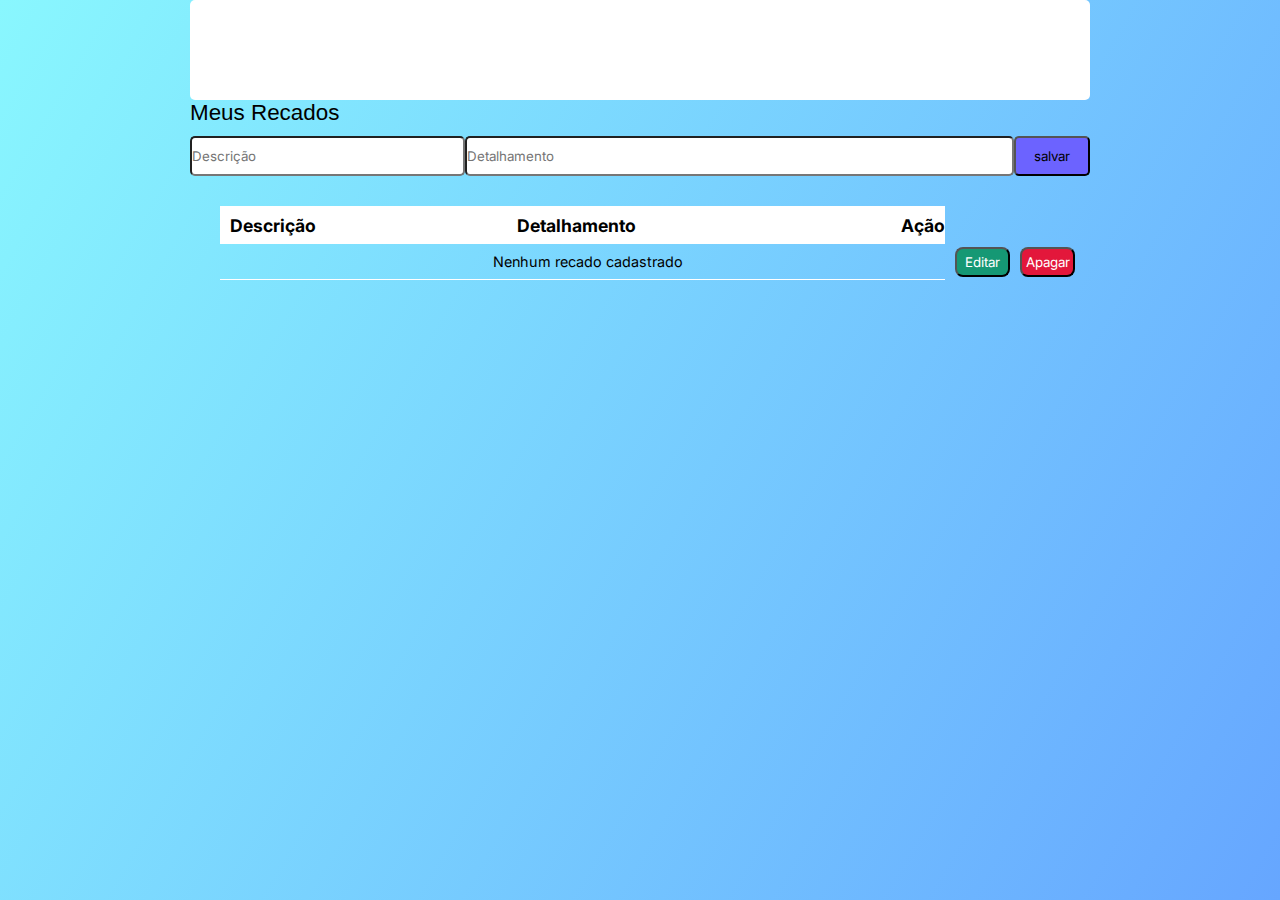
<file: recados.html>
<!DOCTYPE html>
<html lang="pt-BR">
<head>
    <meta charset="UTF-8">
    <meta http-equiv="X-UA-Compatible" content="IE=edge">
    <meta name="viewport" content="width=device-width, initial-scale=1.0">
    <link rel="stylesheet" href="./public/css/style.css">
    <title>Recados</title>
    
</head>
<body>
   <main>
    <section class="painel">
        <div class="painel-dados">
        </div> 
        <h2 id="titulo-pagina"> Meus Recados</h2>
        <form id="form-painel">
            <input type="text" id="input-desc" placeholder="Descrição">
            <input type="text" id="input-det" placeholder="Detalhamento">
            <input type="submit" class="btn" id="btn-salvar" value="salvar">
        </form>
        <div class="painel-recados">
            <table id="tabela-recados">
                <thead>
                   <tr>
                    <th id="th-descricao">Descrição</th>
                    <th id="th-detalhamento"> Detalhamento</th>
                    <th id="th-acao">Ação</th>
                   </tr>
                </thead>
                <tbody>
                    <tr id="linha-inicial">
                        <td colspan="4" class="linha">Nenhum recado cadastrado</td>
                        <td><button class="btn-editar">Editar</button></td> 
                        <td><button class="btn-apagar">Apagar</button></td>

                    </tr>
                </tbody>
            </table>
        </div>
   </section>
   </main>
      
      <script src="index.js"></script>
      
</body>
</html>
</file>
<file: public/css/style.css>
@import url('https://fonts.googleapis.com/css2?family= Inter: wght @200 & display=swap');
* {
    padding: 0;
    margin: 0;
    box-sizing: border-box;
    font-family: 'Inter', sans-serif;
}

body {
    width: 100%;
    height: 100vh;
    display: flex;
    justify-content: center;
    align-items: center;
    background: linear-gradient(120deg, #89f7fe 0%, #66a6ff 100%);
    
}
.container{
    width: 80%;
    height: 80vh;
    display: flex;
    box-shadow: 5px 5px 10px rgba(0, 0 , 0 , 0.212);
}
/* imagem pagina login */
.form-image2 {
    width: 70%;
    display: flex;
    justify-content: center;
    align-items: center;
    padding: 1rem;
    background: url(../imgs/andando.png);
    background-position: center;
    
}
/* imagem registre-se */
.form-image {
    width: 60%;
    display: flex;
    justify-content: center;
    align-items: center;
    background-color: #fde3a7d7;
    padding: 2rem;
    background-image: url(../imgs/escritorio.png);
}
/* formulario */
.form {
    width: 50%;
    display: flex;
    flex-direction:column;
    justify-content: center;
    align-items: center;
    background-color: #fff;
    padding: 3rem;

}
.form-header {
    margin-bottom: 3rem;
    display: flex;
    justify-content: space-between;
}
/* pagina de login  */
.login-button {
    display: flex;
    align-items: center;

}
/* buttons pagina login */
.login-button2{
    border: none;
    background-color: #4468c5;
    padding: 0.4rem 1rem;
    border-radius: 5px;
    cursor: pointer;
    font-weight: 500;
    color: #fff;

}
/* buttons registre-se */
.register-button {
    border: none;
    background-color: #4468c5;
    padding: 0.4rem 1rem;
    border-radius: 5px;
    cursor: pointer;
    font-weight: 500;
    color: #fff;   
}
/* buttons registre-se */
.register-button:hover {
    background-color: #06b5d5;
}
/* buttons registre-se */
.register-button a {
    text-decoration: none;
    font-weight: 500;
  }
  /* buttons login */
.login-button2:hover{
    background-color: #06b5d5;
}
/* buttons pagina de login */
.login-button button {
    border: none;
    background-color: #4468c5;
    padding: 0.4rem 1rem;
    border-radius: 5px;
    cursor: pointer;
}
/* buttons pagina de login */
.login-button button:hover {
    background-color: #06b5d5;
}
/* buttons pagina de login */
.login-button button a {
    text-decoration: none;
    font-weight: 500;
    color: #fff;
}
/* formulario register e input 119 a 186*/
.form-header h1::after {
    content: '';
    display: block;
    width: 5rem;
    height: 0.3rem;
    background-color: #6c63ff;
    margin: 0 auto;
    position: absolute;
    border-radius: 10px;
}

.input-group {
    display: flex;
    flex-wrap: wrap;
    justify-content: space-between;
    padding: 1rem 0;
}

.input-box {
    display: flex;
    flex-direction: column;
    margin-bottom: 1.1rem;
}
.input-box input {
    margin: 0.6rem 0;
    padding: 0.8rem 1.2rem;
    border: none;
    border-radius: 10px;
    box-shadow: 1px 1px 6px #0000001c;
    font-size: 0.8rem;
}
.input-box input:hover {
    background-color: #eeeeee75;
}
.input-box input:focus-visible {
    outline: 1px solid #6c6eff;
}
.input-box label,
.gender-title h6 {
    font-size:  0.75rem;
    font-weight: 600;
    color: #000000c0;
}
.input-box input::placeholder {
    color: #000000be;
}
.gender-group {
    display: flex;
    justify-content: space-between;
    margin-top: 0.62rem;
    padding: 0 .5rem;
}

.gender-input {
    display: flex;
    align-items: center;
}

.gender-input input {
    margin-right: 0.35rem;
}

.gender-input label {
    font-size: 0.81rem;
    font-weight: 600;
    color: #000000c0;
}

.continue-button button {
    width: 100%;
    margin-top: 2.5rem;
    border: none;
    background-color: #6c63ff;
    padding: 0.62rem;
    border-radius: 5px;
    cursor: pointer;
}
/* formulario register e input 119 a 186 TERMINA AKI*/
.continue-button button:hover {
    background-color: #06b5d5;
}

.continue-button button a {
    text-decoration: none;
    font-size: 0.93rem;
    font-weight: 500;
    color: #fff;
}
/* ----------- PAINEL RECADOS ---------- */
section.painel {
    max-width: 100vh;
    height: 100vh;
    
}

div.painel-dados {
    height: 100px;
    padding: 50px;
    background-color: white;
    border-radius: 5px;
}

div.painel-recados {
    padding: 30px;
    display: block;
    position: relative;
    justify-content: center;
}

#titulo-pagina {
    font: normal normal lighter 1.4em sans-serif;
    display: block;
    text-align: left;
    margin-bottom: 10px;
}


#form-painel {
    display: flex;
    justify-content:space-between; 
}

#input-numero-id {
    width: 100px;   
    border-radius: 5px;    
}

#input-desc {
    width: 400px; 
    border-radius: 5px;    
}

#input-det {
    display: flex;
    width: 800px;       
    border-radius: 5px;    
}

#btn-salvar {
    width: 100px;
    height: 40px;
    margin-top: 0;
    background-color: #6c63ff;
    padding: 0.62rem;
    border-radius: 5px;
    cursor: pointer;
}
.btn-editar {
    width: 55px;
    height: 30px;
    margin-top: 0;
    background-color: #159874;
    padding: 0.2rem;
    border-radius: 8px;
    cursor: pointer;
    color: white;
    
}
.btn-apagar {
    width: 55px;
    height: 30px;
    margin-top: 0;
    background-color: #e3173b;
    padding: 0.2rem;
    border-radius: 8px;
    cursor: pointer;
    color: white;
}

#tabela-recados {
    width: 95%;    
    max-width: 100vw;  
    position: absolute;
    border-collapse: collapse;
    text-indent: 10px;
}

#th-descricao{
    width:450px;
}

#th-detalhamento{
    width: 600px;
}

.linha {
    height: 35px; 
    border-top: 0; 
    border-bottom: 1px solid white;
    border-left: 0;
    border-right: 0;
    font-size: 0.9em;
}

input.btn-registros {
    width: 80px;
    height: 25px;  
    border-radius: 10px;  
}

input.btn-registros:hover {
    cursor: pointer;
}

#linha-inicial{
    text-align: center;
}

th {    
    height: 38px;
    color: black;
    background-color: white;
    border-left: 0;
    border-right: 0;  
    text-align: left;  
    font-size: 1.1em; 
}

/* ----------- PAINEL RECADOS ---------- */ 
/* config semantica */
@media screen and (max-width ) {
    .form-image {
        display: none;
    }
    .container {
        width: 50%;
    }
    .form {
        width: 100%;
    }
}
/* config semantica */
@media screen and (max-width ) {
    .container {
        width: 90%;
        height: auto;
    }
    .input-group {
        flex-direction: column;
        z-index: 5;
        padding-right: 5rem;
        max-height: 10rem;
        overflow-y: scroll;
        flex-wrap: nowrap;
    }
    .gender-inputs {
        margin-top: 2rem;
    }
    .gender-group {
        flex-direction: column;
    }
    .gender-title h6 {
        margin: 0;
    }
    .gender-input {
        margin-top: 0.5rem;
    }
}
/* config semantica */
.container2 {
    display: flex;
  }
  
  .left-column2 {
    width: 70%;
    height: 30vh;
  }
  
  .right-column2 {
    width: 50%;
    height: 50vh
  }
</file>
